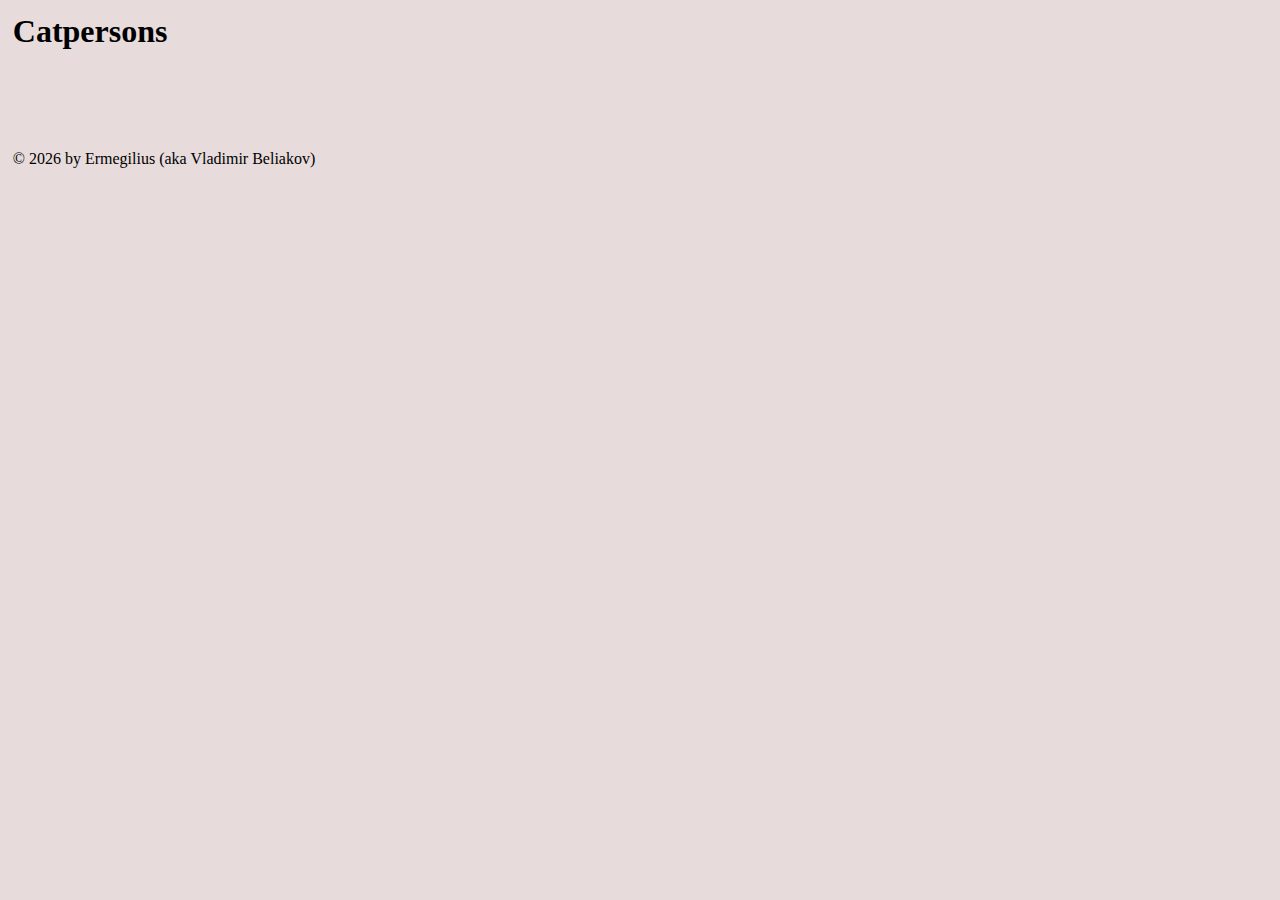
<file: index.html>
<!DOCTYPE html>
<html lang="en">
<head>
    <meta charset="UTF-8">
    <meta name="viewport" content="width=device-width, initial-scale=1.0">
    <title>Person</title>
    <link rel="stylesheet" href="./style.css">
</head>
<body>
    <div class="container">
        <header>
            <h1>Catpersons</h1>
        </header>
        <main>
            <div id="users-grid-box">
            </div>
        </main>
        <footer>
            <p>&copy <span id="year"></span> by Ermegilius (aka Vladimir Beliakov)</p>
        </footer>
    </div>

    <script src="./script.js"></script>
</body>
</html>
</file>
<file: style.css>
* {
    margin: 0;
    padding: 0;
    box-sizing: border-box;
    overscroll-behavior: none;
}

html {
    scroll-behavior: smooth;
}

body {
    padding: 1%;
    background-color: rgb(231, 219, 219);
}

.container {
  
}

#users-grid-box {
    display: grid;
    max-width: 100%;
    grid-template-columns: repeat(auto-fill, minmax(min(15rem, 100%), 1fr));
    gap: 1rem;
    margin: 50px auto;
}

.card {
    display: flex;
    flex-direction: column;
    justify-content: center;
    align-items: center;
    flex-wrap: nowrap;
    box-shadow: 0 4px 8px 0 rgba(0,0,0,0.2);
    transition: 0.3s;
    border-radius: 5px;
    font-size: 1.3rem;
    background-color: #ababab;
    border: solid 1px rgb(9, 9, 9);
}

.user-info {
    padding-left: 5px;
    padding-bottom: 5px;
    word-wrap: break-word;
}

.card img {
    height: 100%;
    object-fit: contain;
    padding: 5px;
}
 
.user-avatar {
border-radius: 5px 5px 0 0;
max-width: 100%;

}

.user-info p{
    width: 100%;
}
</file>
